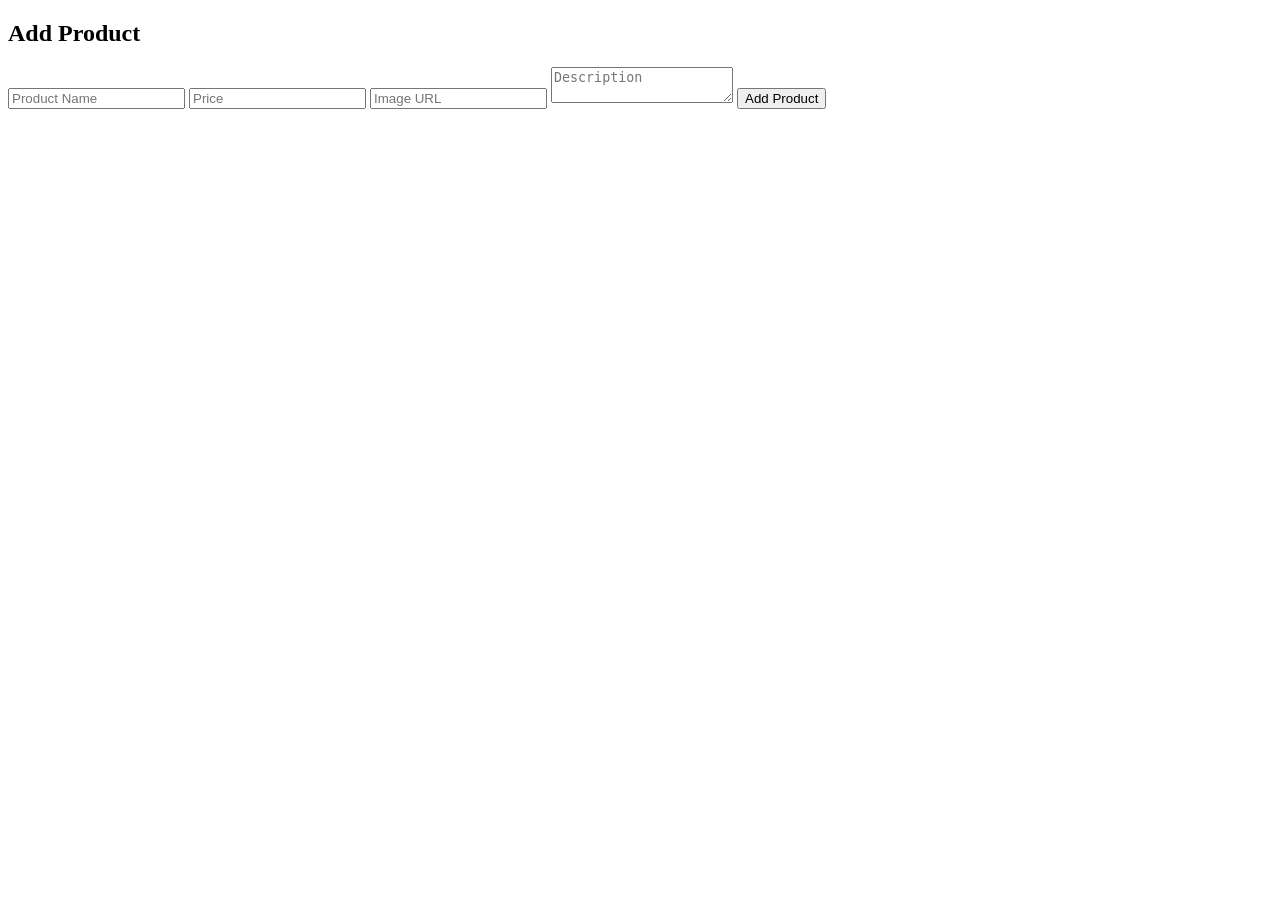
<file: admin.html>
<!DOCTYPE html>
<html>

<body>

<h2>Add Product</h2>

<input id="name" placeholder="Product Name">

<input id="price" placeholder="Price">

<input id="image" placeholder="Image URL">

<textarea id="desc" placeholder="Description"></textarea>

<button onclick="addProduct()">Add Product</button>

<script src="products.js"></script>
<script src="admin.js"></script>

</body>

</html>
</file>
